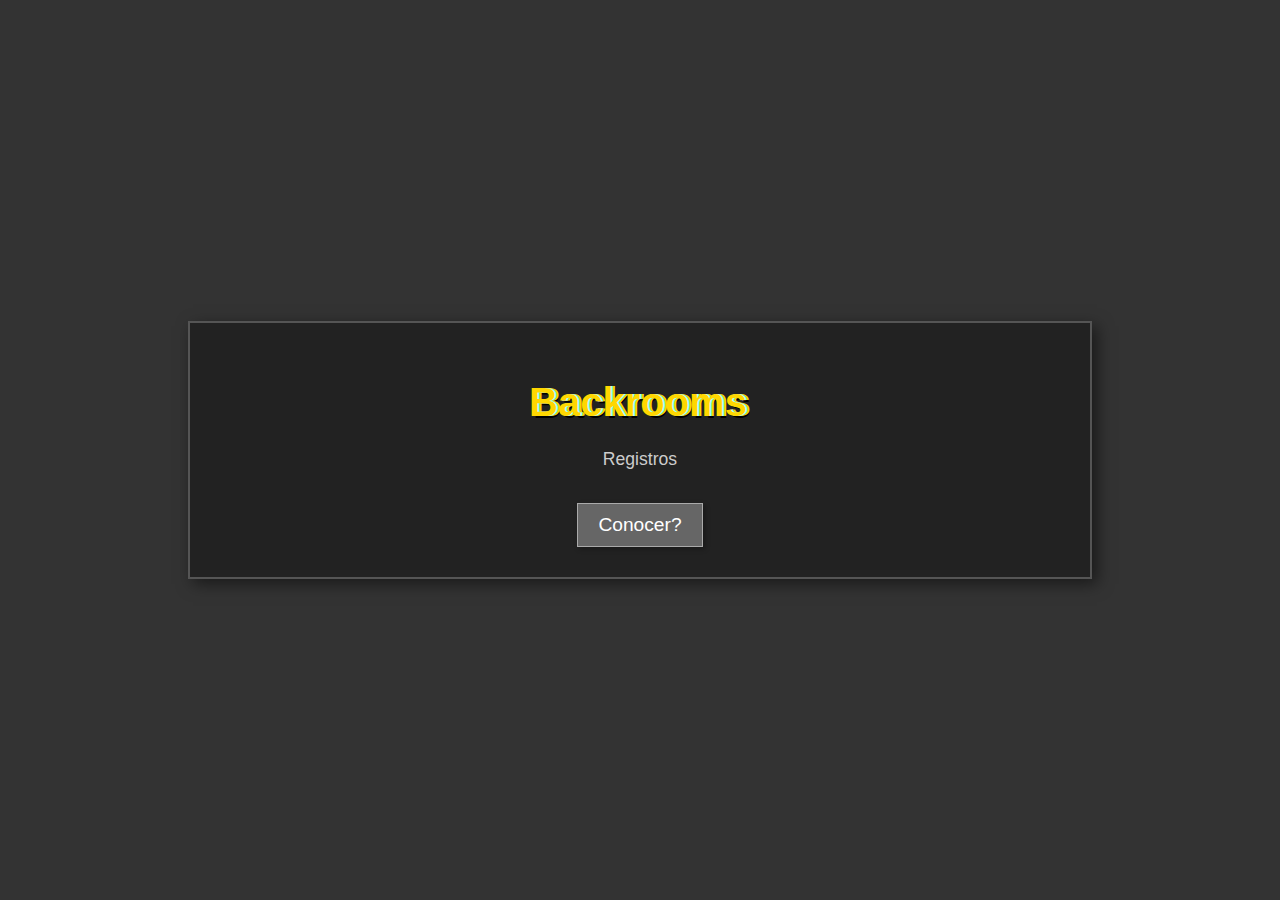
<file: Animacion.html>
<!DOCTYPE html>
<html lang="es">
<head>
    <meta charset="UTF-8">
    <meta name="viewport" content="width=device-width, initial-scale=1.0">
    <title>M.E.G.</title>
    <link rel="stylesheet" href="styleb.css">
</head>
<body>
    <div class="main-screen">
        <div class="container">
            <h1 class="glitch" data-text="Backrooms">Backrooms</h1>
            <p>Registros</p>
            <button id="retroButton">Conocer?</button>
            <div id="loadingBar" class="loading-bar"></div>
        </div>
    </div>

    <div class="second-screen hidden">
        <div class="container second-container">
            <h2 class="slide-in">Información</h2>
             <p class="fade-in">Bienvenido a los Backrooms</p>
            <nav class="menu-2000">
                <a href="https://backrooms.fandom.com/es/wiki/Niveles" class="menu-item animate-pop" data-text="Niveles">Niveles</a>
                <a href="https://backrooms.fandom.com/es/wiki/Entidades" class="menu-item animate-pop" data-text="Entidades">Entidades</a>
                <a href="https://backrooms.fandom.com/es/wiki/Grupos" class="menu-item animate-pop" data-text="Grupos">Grupos</a>
                <a href="help.html" class="menu-item animate-pop" data-text="Huye de aquí">Más información?</a>
            </nav>
           
            <button id="backButton" class="back-button">Volver</button>
        </div>
        <div class="noise-overlay"></div> </div>

    <script src="scriptb.js"></script>
</body>
</html>
</file>
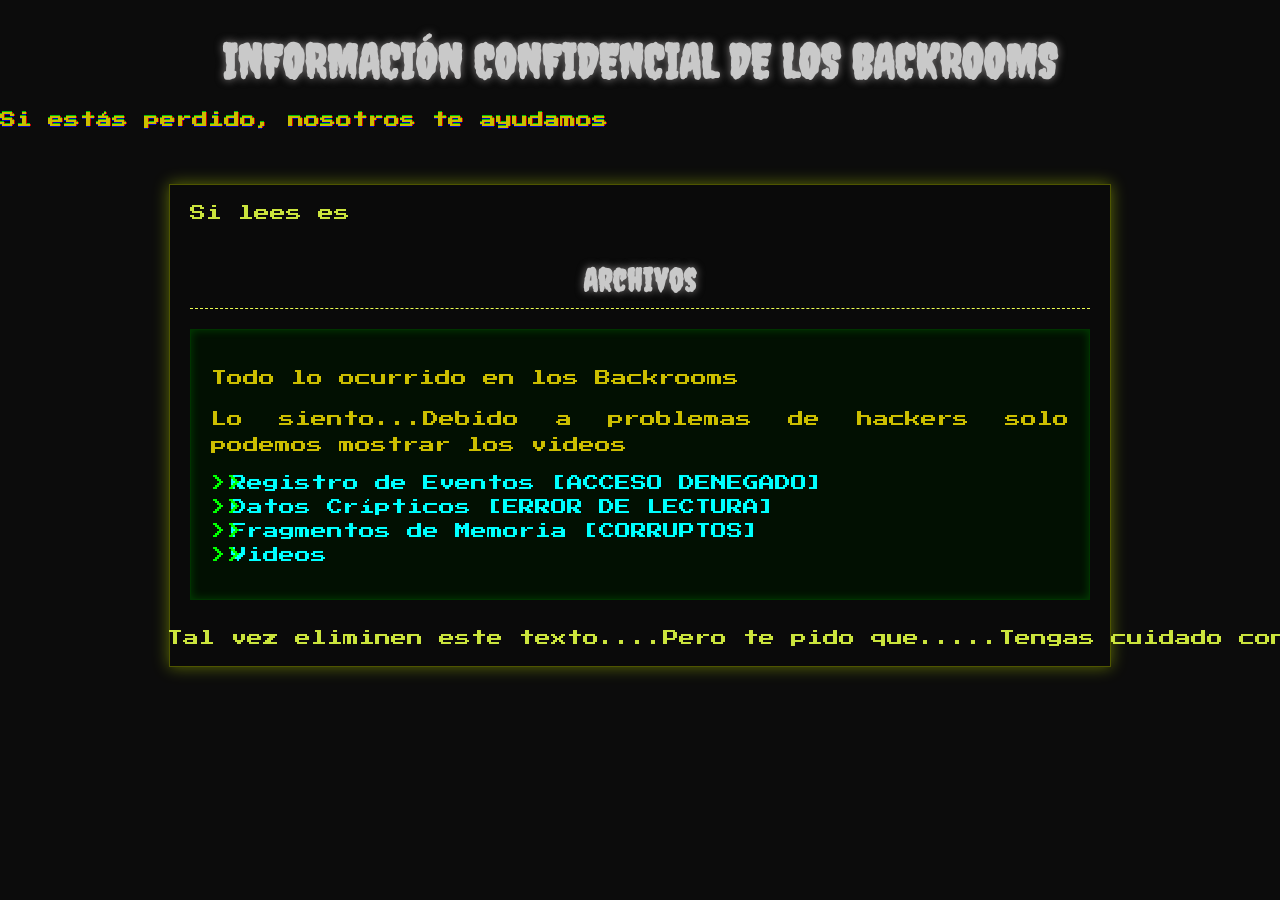
<file: help.html>
<!DOCTYPE html>
<html lang="es">
<head>
    <meta charset="UTF-8">
    <meta name="viewport" content="width=device-width, initial-scale=1.0">
    <title>Help</title>
    <link rel="stylesheet" href="stylen.css">
    <link href="https://fonts.googleapis.com/css2?family=Press+Start+2P&family=Creepster&display=swap" rel="stylesheet">
</head>
<body>
    <div class="background-overlay"></div>
    <div class="crt-scanline"></div>

    <header class="glitch-text">
        <h1>INFORMACIÓN CONFIDENCIAL DE LOS BACKROOMS</h1>
        <p class="subtitle blinking">Si estás perdido, nosotros te ayudamos</p>
    </header>

    <main>
        <section class="intro-section">
            <div class="typewriter-text" data-text="Si lees esto espero que puedas salvarte. Hemos estado en esta dimensión afuera de la realidad. Tratamos de buscar una salida de nuevo a los Frontrooms, pero es casi imposible salir de aquí por culpa de los niveles y los efectos que tiene en la gente. Creamos esta sección para revelar datos confidenciales de los Backrooms....Esperamos que esto te ayude a sobrevivir.....ATENTAMENTE: Los Perdidos"></div>
        </section>

        <section class="content-section">
            <h2>Archivos</h2>
            <div class="content-box">
                <p>Todo lo ocurrido en los Backrooms</p>
                <p>Lo siento...Debido a problemas de hackers solo podemos mostrar los videos</p>
                <ul>
                    <li class="blinking-item"><a href="#">Registro de Eventos [ACCESO DENEGADO]</a></li>
                    <li><a href="#">Datos Crípticos [ERROR DE LECTURA]</a></li>
                    <li class="blinking-item"><a href="#">Fragmentos de Memoria [CORRUPTOS]</a></li>
                    <li class="blinking-item"><a href="https://www.youtube.com/watch?v=vl550BPDr9Y&t=737s">Videos</a></li>
                </ul>
            </div>
        </section>

        <section class="marquee-section">
            <div class="custom-marquee" data-text="Tal vez eliminen este texto....Pero te pido que.....Tengas cuidado con Level Fun...No es un lugar tan divertido como dicen"></div>
        </section>

    </main>

 
    <audio id="background-audio" loop>
        <source src="https://www.soundhelix.com/examples/mp3/SoundHelix-Song-1.mp3" type="audio/mpeg">
        Tu navegador no soporta el elemento de audio.
    </audio>

    <script src="scriptn.js"></script>
</body>
</html>
</file>
<file: styleb.css>
body {
    font-family: 'Arial', sans-serif;
    background-color: #333; /* Gris oscuro opaco */
    color: #CCC; /* Blanco-gris opaco */
    margin: 0;
    display: flex;
    justify-content: center;
    align-items: center;
    min-height: 100vh;
    overflow: hidden; /* Para evitar scroll */
    position: relative; /* Necesario para posicionar pantallas */
    opacity: 0; /* Empieza invisible para la animación de carga */
    transition: opacity 1s ease-in-out; /* Transición de opacidad al cargar */
}

/* Contenedores de pantalla */
.main-screen, .second-screen {
    width: 100%;
    min-height: 100vh;
    display: flex;
    justify-content: center;
    align-items: center;
    position: absolute;
    top: 0;
    left: 0;
    transition: transform 0.8s ease-in-out, opacity 0.8s ease-in-out;
}

.hidden {
    display: none; /* Se usará JS para añadir/quitar esta clase */
}

.slide-out-left {
    transform: translateX(-100%);
    opacity: 0;
}

.slide-in-right {
    transform: translateX(0);
    opacity: 1;
}

.container {
    background-color: #222; /* Negro opaco */
    padding: 30px 50px;
    border: 2px solid #555; /* Borde gris opaco */
    box-shadow: 5px 5px 15px rgba(0,0,0,0.5);
    text-align: center;
    position: relative;
    overflow: hidden;
    max-width: 800px;
    width: 90%;
}

.second-container {
    border-style: dashed; /* Bordes punteados para un toque más "retro" */
    border-color: #FFD700;
    background-color: #1A1A1A; /* Un negro aún más profundo */
    padding-top: 50px; /* Más espacio arriba para el título */
}

h1 {
    color: #FFD700; /* Amarillo opaco */
    font-size: 2.5em;
    text-shadow: 2px 2px #000;
    margin-bottom: 20px;
}

h2 {
    color: #FFD700;
    font-size: 2em;
    margin-bottom: 30px;
    text-shadow: 1px 1px #000;
}

p {
    font-size: 1.1em;
    line-height: 1.6;
    margin-bottom: 30px;
}

button {
    background-color: #666;
    color: #FFF;
    border: 1px solid #AAA;
    padding: 10px 20px;
    font-size: 1.2em;
    cursor: pointer;
    transition: background-color 0.3s ease, transform 0.1s ease;
    box-shadow: 2px 2px 5px rgba(0,0,0,0.3);
}

button:hover {
    background-color: #888;
    transform: translateY(-2px); /* Pequeño efecto al pasar el ratón */
}

.back-button {
    background-color: #8B0000; /* Un rojo oscuro para el botón de volver */
    border-color: #CD5C5C;
    margin-top: 40px;
}
.back-button:hover {
    background-color: #A52A2A;
}

/* --- Animaciones CSS existentes (Glitch y Barra de carga) --- */

.glitch {
    position: relative;
}

.glitch::before,
.glitch::after {
    content: attr(data-text);
    position: absolute;
    top: 0;
    left: 0;
    width: 100%;
    height: 100%;
}

.glitch::before {
    left: 2px;
    text-shadow: -2px 0 #f19bf1;
    animation: glitch-anim-1 2s infinite linear alternate-reverse;
}

.glitch::after {
    left: -2px;
    text-shadow: 2px 0 #8dfdfd;
    animation: glitch-anim-2 2s infinite linear alternate-reverse;
}

@keyframes glitch-anim-1 {
    0% { clip-path: inset(10% 0 80% 0); opacity: 0.8; }
    20% { clip-path: inset(50% 0 30% 0); opacity: 0.7; }
    40% { clip-path: inset(10% 0 80% 0); opacity: 0.9; }
    60% { clip-path: inset(70% 0 10% 0); opacity: 0.6; }
    80% { clip-path: inset(20% 0 70% 0); opacity: 0.8; }
    100% { clip-path: inset(0% 0 90% 0); opacity: 1; }
}

@keyframes glitch-anim-2 {
    0% { clip-path: inset(80% 0 10% 0); opacity: 0.7; }
    20% { clip-path: inset(30% 0 50% 0); opacity: 0.8; }
    40% { clip-path: inset(80% 0 10% 0); opacity: 0.6; }
    60% { clip-path: inset(10% 0 70% 0); opacity: 0.9; }
    80% { clip-path: inset(70% 0 20% 0); opacity: 0.7; }
    100% { clip-path: inset(90% 0 0% 0); opacity: 1; }
}

.loading-bar {
    width: 0%;
    height: 10px;
    background-color: #FFD700;
    position: absolute;
    bottom: 0;
    left: 0;
    transition: width 0.5s ease-out;
}

/* --- Animaciones CSS Nuevas --- */

/* Menú de categorías */
.menu-2000 {
    display: flex;
    flex-direction: column; /* Elementos apilados verticalmente */
    gap: 15px; /* Espacio entre los elementos */
    margin-bottom: 40px;
    align-items: center;
}

.menu-item {
    background-color: #444; /* Gris oscuro para los items */
    color: #FFF;
    text-decoration: none;
    padding: 12px 25px;
    border: 1px solid #777;
    font-size: 1.3em;
    width: 70%; /* Ancho para que parezcan botones */
    max-width: 300px;
    box-shadow: 3px 3px 8px rgba(0,0,0,0.4);
    transition: background-color 0.3s ease, transform 0.1s ease, box-shadow 0.3s ease;
    position: relative; /* Para el efecto data-text */
    overflow: hidden; /* Esconde el overflow del pseudo-elemento */
}

.menu-item:hover {
    background-color: #666;
    transform: translateY(-3px);
    box-shadow: 5px 5px 12px rgba(0,0,0,0.6);
}

/* Efecto "pop" en los items del menú (cuando se pasa el ratón) */
.menu-item::before {
    content: attr(data-text);
    position: absolute;
    top: 50%;
    left: 50%;
    transform: translate(-50%, -50%) scale(0);
    color: #FFD700; /* Amarillo */
    font-size: 1.5em;
    font-weight: bold;
    opacity: 0;
    transition: transform 0.3s ease, opacity 0.3s ease;
    z-index: 1;
}

.menu-item:hover::before {
    transform: translate(-50%, -50%) scale(1);
    opacity: 1;
}

/* Animación de entrada para la segunda pantalla */
.slide-in {
    animation: slideInFromLeft 0.8s ease-out forwards;
}

@keyframes slideInFromLeft {
    from {
        transform: translateX(-100%);
        opacity: 0;
    }
    to {
        transform: translateX(0);
        opacity: 1;
    }
}

.fade-in {
    animation: fadeIn 1.2s ease-in forwards;
    animation-delay: 0.5s; /* Aparece después de otros elementos */
    opacity: 0; /* Asegura que empieza invisible */
}

@keyframes fadeIn {
    from { opacity: 0; }
    to { opacity: 1; }
}

/* Efecto de ruido/CRT para el fondo */
.noise-overlay {
    position: fixed;
    top: 0;
    left: 0;
    width: 100%;
    height: 100%;
    background-image: url('[data-uri]'); /* Pequeña imagen de ruido */
    background-repeat: repeat;
    pointer-events: none; /* Permite que el ratón interactúe con los elementos debajo */
    opacity: 0.05; /* Muy sutil */
    z-index: 100; /* Asegura que esté por encima de todo */
    animation: grain 1s steps(10) infinite; /* Animación de ruido */
}

@keyframes grain {
    0%, 100% { transform: translate(0, 0); }
    10% { transform: translate(-5%, -10%); }
    20% { transform: translate(-15%, 10%); }
    30% { transform: translate(7%, -8%); }
    40% { transform: translate(-10%, 12%); }
    50% { transform: translate(-20%, -5%); }
    60% { transform: translate(12%, 15%); }
    70% { transform: translate(5%, -10%); }
    80% { transform: translate(-18%, 8%); }
    90% { transform: translate(10%, -12%); }
}

/* Transición para ocultar/mostrar elementos */
.animated-hide {
    opacity: 0;
    pointer-events: none;
    transition: opacity 0.5s ease-out;
}
</file>
<file: stylen.css>
/* Generales y Reseteo */
body {
    margin: 0;
    padding: 0;
    font-family: 'Press Start 2P', monospace; /* Fuente pixelada principal */
    background-color: #0d0d0d; /* Fondo muy oscuro */
    color: #cbe43d; /* Texto verde brillante estilo terminal, puedes probar con #ff00ff para un toque glitchy o #ff0000 para terror */
    overflow-x: hidden; /* Evita scroll horizontal por animaciones */
    cursor: url('[data-uri]') 12 12, auto; /* Cursor de estrella/cruz retro */
}

/* Fondo con efecto de ruido/interferencia */
.background-overlay {
    position: fixed;
    top: 0;
    left: 0;
    width: 100%;
    height: 100%;
    background-image: url('[data-uri]'); /* Pequeña imagen de 2x2 para ruido */
    background-repeat: repeat;
    opacity: 0.05; /* Muy sutil */
    pointer-events: none; /* Permite clics a través de esta capa */
    animation: noise-animation 1s infinite alternate;
}

@keyframes noise-animation {
    0% { background-position: 0 0; }
    100% { background-position: 100px 100px; }
}

/* Efecto de líneas de escaneo CRT */
.crt-scanline {
    position: fixed;
    top: 0;
    left: 0;
    width: 100%;
    height: 100%;
    background: linear-gradient(rgba(0,128,0,0.05) 50%, rgba(0,0,0,0.1) 50%),
                linear-gradient(90deg, rgba(0,128,0,0.02) 50%, rgba(0,0,0,0.05) 50%);
    background-size: 100% 2px, 2px 100%; /* Líneas horizontales y verticales sutiles */
    pointer-events: none;
    opacity: 0.1;
    animation: scanline-flicker 0.1s infinite alternate;
}

@keyframes scanline-flicker {
    0% { opacity: 0.1; }
    100% { opacity: 0.12; }
}

/* Contenedor principal */
main {
    max-width: 900px;
    margin: 50px auto;
    padding: 20px;
    background-color: rgba(10, 10, 10, 0.85); /* Fondo semitransparente para el contenido */
    border: 1px solid #4f5500; /* Borde verde oscuro */
    box-shadow: 0 0 15px rgba(217, 255, 0, 0.4); /* Sombra verde brillante */
    position: relative;
    z-index: 10; /* Para que esté sobre los overlays de fondo */
    animation: pulse-border 5s infinite alternate;
}

@keyframes pulse-border {
    0% { border-color: #485500; box-shadow: 0 0 15px rgba(251, 255, 0, 0.4); }
    100% { border-color: #885d00; box-shadow: 0 0 25px rgba(255, 251, 0, 0.7); }
}

/* Encabezados */
h1, h2 {
    font-family: 'Creepster', cursive; /* Fuente de terror */
    color: #c9c9c9; /* Rojo sangre para los títulos principales */
    text-align: center;
    text-shadow: 0 0 8px rgba(179, 175, 175, 0.7);
    margin-bottom: 20px;
}

h1 {
    font-size: 3em;
    animation: text-flicker 1.5s infinite alternate;
}

h2 {
    font-size: 2em;
    border-bottom: 1px dashed #ebfc51;
    padding-bottom: 10px;
    margin-top: 40px;
    animation: text-flicker-subtle 2s infinite alternate;
}

/* Párrafos y texto general */
p {
    line-height: 1.6;
    margin-bottom: 15px;
    text-align: justify;
    color: #ccbe00; /* Verde más claro para el texto general */
}

/* Enlaces */
a {
    color: #00ffff; /* Cian brillante para enlaces */
    text-decoration: none;
    transition: color 0.3s ease;
}

a:hover {
    color: #ff00ff; /* Magenta en hover */
    text-shadow: 0 0 5px #ff00ff;
}

/* Listas */
ul {
    list-style: none;
    padding: 0;
}

ul li {
    margin-bottom: 8px;
    padding-left: 20px;
    position: relative;
}

ul li::before {
    content: '>>'; /* Flechas retro para los ítems de lista */
    color: #00ff00;
    position: absolute;
    left: 0;
    top: 0;
}

/* Clases de efectos */

/* Parpadeo general */
.blinking {
    animation: blink 1s infinite alternate;
}

@keyframes blink {
    0% { opacity: 1; }
    50% { opacity: 0.2; }
    100% { opacity: 1; }
}

/* Parpadeo sutil para ítems de lista */
.blinking-item {
    animation: blink-subtle 2s infinite steps(1); /* Parpadeo más abrupto */
}

@keyframes blink-subtle {
    0% { opacity: 1; }
    50% { opacity: 0.8; }
    100% { opacity: 1; }
}

/* Efecto Glitch en texto */
.glitch-text {
    position: relative;
    text-shadow: 0.05em 0 0 rgba(255, 0, 0, 0.75), -0.025em -0.05em 0 rgba(0, 255, 0, 0.75), 0.025em 0.05em 0 rgba(0, 0, 255, 0.75);
    animation: glitch 1.5s infinite;
}

.glitch-text::before,
.glitch-text::after {
    content: attr(data-text);
    position: absolute;
    top: 0;
    left: 0;
    width: 100%;
    height: 100%;
    overflow: hidden;
}

.glitch-text::before {
    left: 0.025em;
    text-shadow: -0.025em -0.05em 0 rgba(0, 255, 0, 0.75);
    animation: glitch-skew 1s infinite alternate-reverse;
}

.glitch-text::after {
    left: -0.025em;
    text-shadow: -0.025em 0.05em 0 rgba(0, 0, 255, 0.75);
    animation: glitch-skew 1.5s infinite alternate-reverse;
}

@keyframes glitch {
    0% { text-shadow: 0.05em 0 0 rgba(255, 0, 0, 0.75), -0.025em -0.05em 0 rgba(0, 255, 0, 0.75), 0.025em 0.05em 0 rgba(0, 0, 255, 0.75); }
    14% { text-shadow: 0.05em 0 0 rgba(255, 0, 0, 0.75), -0.025em -0.05em 0 rgba(0, 255, 0, 0.75), 0.025em 0.05em 0 rgba(0, 0, 255, 0.75); }
    15% { text-shadow: -0.05em -0.025em 0 rgba(255, 0, 0, 0.75), 0.025em 0.05em 0 rgba(0, 255, 0, 0.75), -0.05em 0.025em 0 rgba(0, 0, 255, 0.75); }
    49% { text-shadow: -0.05em -0.025em 0 rgba(255, 0, 0, 0.75), 0.025em 0.05em 0 rgba(0, 255, 0, 0.75), -0.05em 0.025em 0 rgba(0, 0, 255, 0.75); }
    50% { text-shadow: 0.025em 0.05em 0 rgba(255, 0, 0, 0.75), 0.05em 0 0 rgba(0, 255, 0, 0.75), 0 -0.05em 0 rgba(0, 0, 255, 0.75); }
    84% { text-shadow: 0.025em 0.05em 0 rgba(255, 0, 0, 0.75), 0.05em 0 0 rgba(0, 255, 0, 0.75), 0 -0.05em 0 rgba(0, 0, 255, 0.75); }
    85% { text-shadow: 0 0 0 rgba(255, 0, 0, 0.75), 0 0 0 rgba(0, 255, 0, 0.75), 0 0 0 rgba(0, 0, 255, 0.75); } /* Momentáneamente sin glitch */
    100% { text-shadow: 0 0 0 rgba(255, 0, 0, 0.75), 0 0 0 rgba(0, 255, 0, 0.75), 0 0 0 rgba(0, 0, 255, 0.75); }
}

@keyframes glitch-skew {
    0% { transform: skewX(0deg); }
    20% { transform: skewX(-5deg); }
    40% { transform: skewX(5deg); }
    60% { transform: skewX(-10deg); }
    80% { transform: skewX(10deg); }
    100% { transform: skewX(0deg); }
}

/* Efecto de parpadeo en texto (flicker) */
@keyframes text-flicker {
    0%, 100% { opacity: 1; text-shadow: 0 0 8px rgba(255, 0, 0, 0.7); }
    5% { opacity: 0.9; text-shadow: 0 0 10px rgba(255, 0, 0, 0.9); }
    10% { opacity: 1; text-shadow: 0 0 8px rgba(255, 0, 0, 0.7); }
    15% { opacity: 0.8; text-shadow: 0 0 12px rgba(255, 0, 0, 1); }
    20% { opacity: 1; text-shadow: 0 0 8px rgba(255, 0, 0, 0.7); }
    30% { opacity: 0.7; text-shadow: 0 0 15px rgba(255, 0, 0, 0.9); }
    35% { opacity: 1; text-shadow: 0 0 8px rgba(255, 0, 0, 0.7); }
}

@keyframes text-flicker-subtle {
    0%, 100% { opacity: 1; text-shadow: none; }
    50% { opacity: 0.9; text-shadow: 0 0 3px rgba(0, 255, 0, 0.5); }
}

/* Contenido de la caja */
.content-box {
    background-color: rgba(0, 20, 0, 0.7); /* Fondo más oscuro para la caja de contenido */
    border: 1px solid #003300;
    padding: 20px;
    margin-bottom: 30px;
    box-shadow: inset 0 0 10px rgba(0, 255, 0, 0.2);
}

/* Galería de imágenes */
.gallery-grid {
    display: grid;
    grid-template-columns: repeat(auto-fit, minmax(200px, 1fr));
    gap: 20px;
    margin-top: 20px;
}

.gallery-item {
    background-color: rgba(0, 10, 0, 0.6);
    border: 1px dashed #005500;
    padding: 10px;
    text-align: center;
    position: relative;
    overflow: hidden; /* Para contener los efectos de glitch */
}

.gallery-item img {
    max-width: 100%;
    height: auto;
    display: block;
    margin: 0 auto 10px auto;
    filter: grayscale(80%) contrast(150%); /* Efecto visual de imagen antigua/corrupta */
}

.gallery-item p {
    font-size: 0.9em;
    color: #ff00ff; /* Texto magenta para las descripciones de imagen */
}

/* Efecto Glitch en imágenes (superposición) */
.glitch-effect::before,
.glitch-effect::after {
    content: '';
    position: absolute;
    top: 0;
    left: 0;
    width: 100%;
    height: 100%;
    pointer-events: none;
    z-index: 1;
    background-color: rgba(255, 0, 0, 0.1); /* Rojo para el glitch */
    mix-blend-mode: screen; /* Mezcla con el contenido */
    animation: image-glitch 0.8s infinite alternate-reverse;
}

.glitch-effect::after {
    background-color: rgba(0, 255, 255, 0.1); /* Cian para el glitch */
    animation-delay: 0.2s;
    animation-duration: 1.2s;
}

@keyframes image-glitch {
    0% {
        transform: translate(0, 0);
        opacity: 0.3;
    }
    20% {
        transform: translate(-2px, 2px);
        opacity: 0.5;
    }
    40% {
        transform: translate(3px, -3px);
        opacity: 0.2;
    }
    60% {
        transform: translate(-1px, -1px);
        opacity: 0.6;
    }
    80% {
        transform: translate(2px, 1px);
        opacity: 0.4;
    }
    100% {
        transform: translate(0, 0);
        opacity: 0.3;
    }
}

/* Footer */
footer {
    text-align: center;
    margin-top: 50px;
    padding: 20px;
    background-color: rgba(0, 0, 0, 0.7);
    border-top: 1px dashed #005500;
    font-size: 0.8em;
    color: #009900;
    animation: pulse-footer 3s infinite alternate;
}

@keyframes pulse-footer {
    0% { background-color: rgba(0, 0, 0, 0.7); }
    100% { background-color: rgba(0, 0, 0, 0.9); }
}

/* Responsive básico */
@media (max-width: 768px) {
    h1 {
        font-size: 2em;
    }

    h2 {
        font-size: 1.5em;
    }

    main {
        margin: 20px;
        padding: 15px;
    }
}

@media (max-width: 480px) {
    body {
        font-size: 0.9em;
    }
    h1 {
        font-size: 1.5em;
    }
    h2 {
        font-size: 1.2em;
    }
}
</file>
